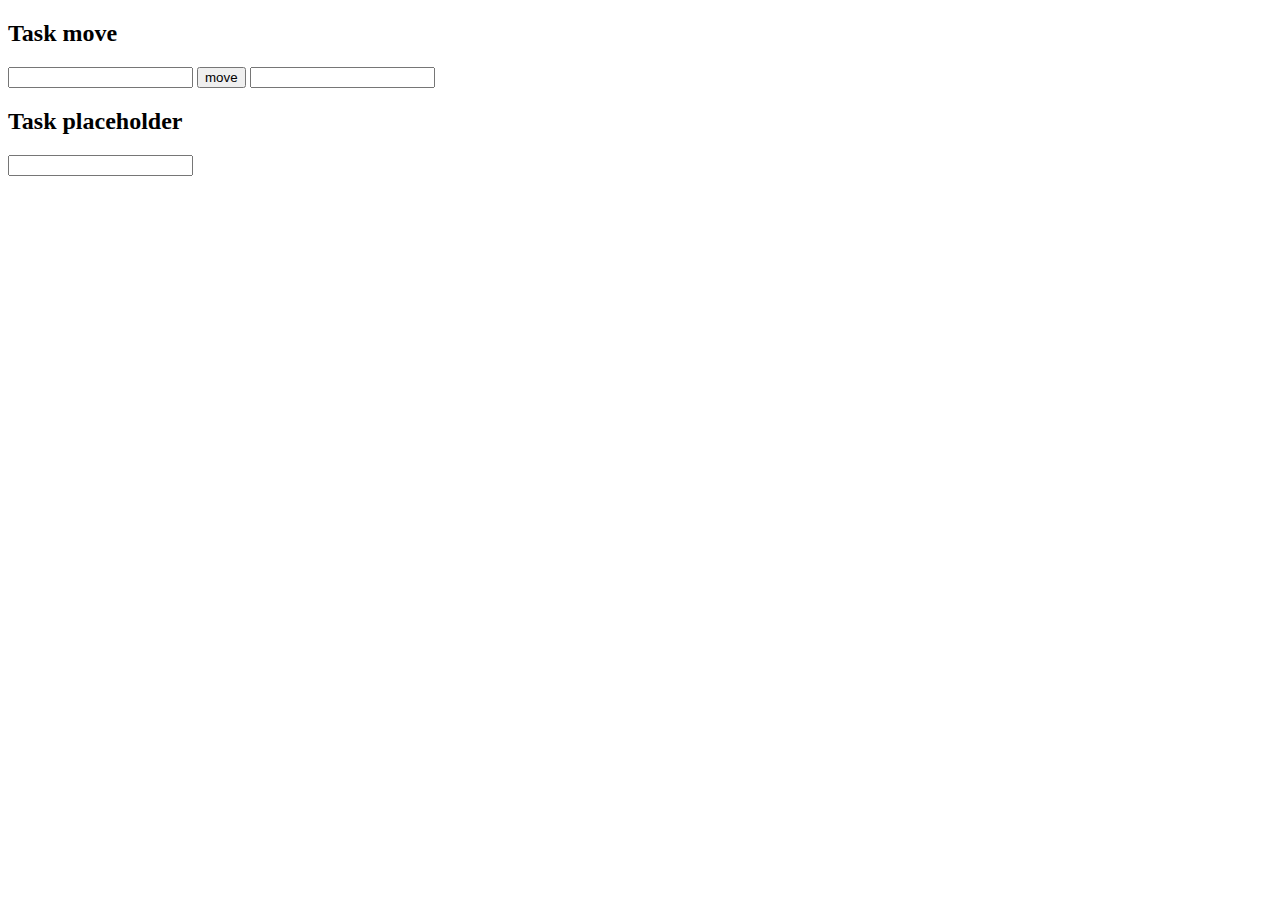
<file: lesson 8/Завдання 1/index.html>
<!DOCTYPE html>
<html lang="en">
    <head>
        <meta charset="UTF-8" />
        <meta http-equiv="X-UA-Compatible" content="IE=edge" />
        <meta name="viewport" content="width=device-width, initial-scale=1.0" />
        <title>Document</title>
    </head>
    <body>
        <div class="container">
            <div class="task-move">
                <h2>Task move</h2>
                <form>
                    <input type="text" name="enterText" />
                    <input type="button" value="move" class="button" />
                    <input type="text" name="getText" />
                </form>
            </div>

            <div class="placeholder-task">
                <form>
                    <h2>Task placeholder</h2>
                    <input type="text" name="placeholder" />
                </form>
            </div>
        </div>

        <script src="./script.js"></script>
    </body>
</html>
</file>
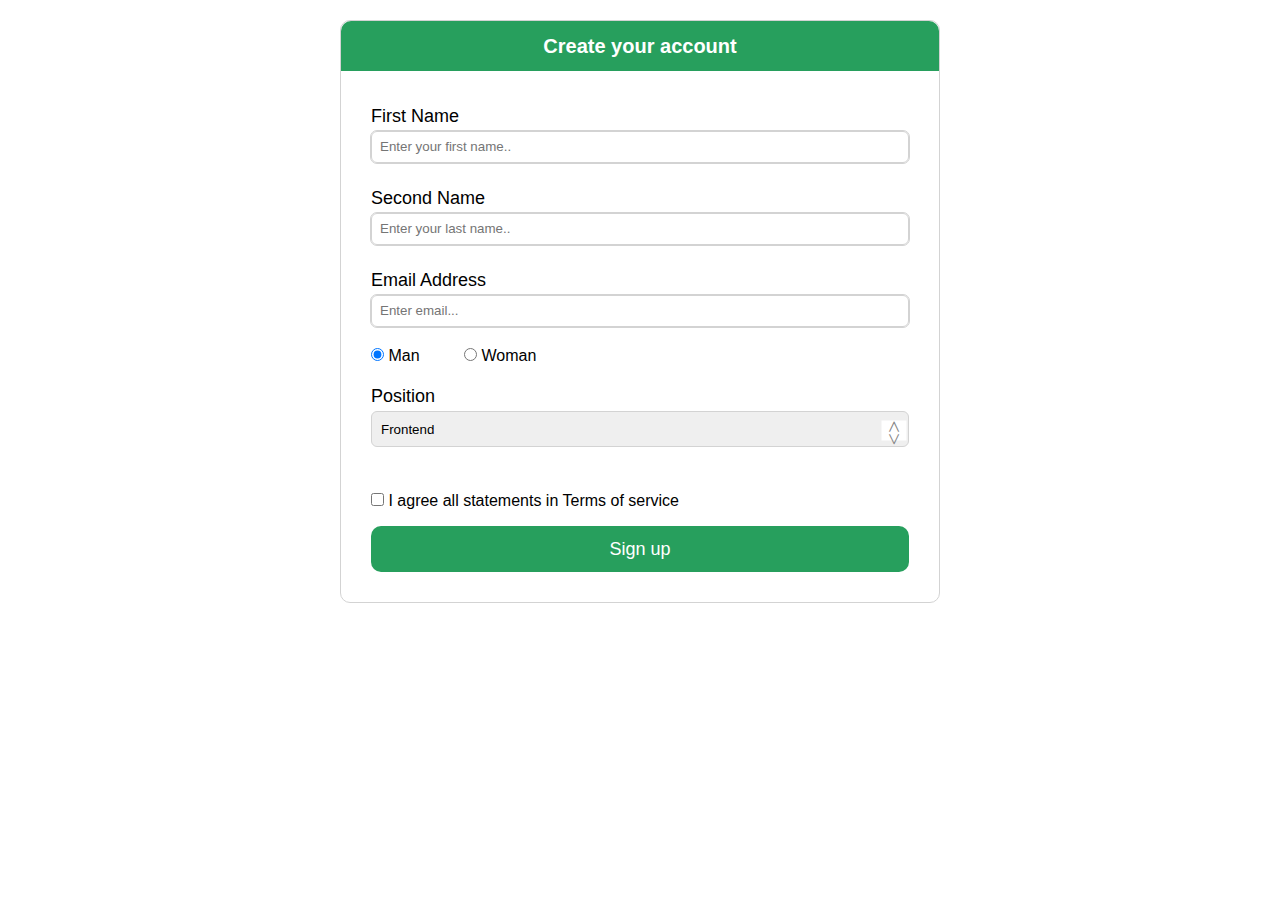
<file: lesson 8/Завдання 2/index.html>
<!DOCTYPE html>
<html lang="en">
    <head>
        <meta charset="UTF-8" />
        <meta http-equiv="X-UA-Compatible" content="IE=edge" />
        <meta name="viewport" content="width=device-width, initial-scale=1.0" />
        <title>Form Event</title>
        <link rel="stylesheet" href="./style.css" />
        <link
            rel="stylesheet"
            href="https://cdnjs.cloudflare.com/ajax/libs/font-awesome/6.2.1/css/all.min.css"
        />
    </head>
    <body>
        <div class="container">
            <header class="header">
                <h1>Create your account</h1>
            </header>
            <form action="" name="form" id="form">
                <h3>First Name</h3>
                <input
                    type="text"
                    name="firstName"
                    placeholder="Enter your first name.."
                    required
                />
                <h3>Second Name</h3>
                <input
                    type="text"
                    name="lastName"
                    placeholder="Enter your last name.."
                    required
                />
                <h3>Email Address</h3>
                <input
                    type="text"
                    name="email"
                    placeholder="Enter email..."
                    required
                />

                <div id="gender">
                    <input
                        type="radio"
                        name="man"
                        id="man"
                        value="man"
                        checked
                    />
                    <label for="man">Man</label>
                    <input type="radio" name="man" id="woman" value="woman" />
                    <label for="woman">Woman</label>
                </div>

                <h3>Position</h3>

                <label for="position" class="label-of-select">
                    <select name="position" id="position">
                        <option selected>Frontend</option>
                        <option>Backend</option>
                        <option>QC/QA</option>
                    </select>
                </label>

                <input type="checkbox" name="agree" id="agree" />
                <label for="agree"
                    >I agree all statements in Terms of service</label
                >

                <button type="button" name="submit" class="submit">
                    Sign up
                </button>
            </form>
            <!---------------------------------------------------->
        </div>
        <div class="container2">
            <header class="header2">
                <div class="avatar"></div>
            </header>
            <h1 class="fullName"></h1>
            <p id="email"></p>
            <h3 class="positionRes"></h3>
            <div class="sign-out-section">
                <button id="sign-out">Sign out</button>
            </div>

            <footer class="footer2">
                <div class="icons">
                    <div class="icon facebook">
                        <i class="fa-brands fa-facebook-f"></i>
                    </div>
                    <div class="icon twitter">
                        <i class="fa-brands fa-twitter"></i>
                    </div>
                    <div class="icon youtube">
                        <i class="fa-brands fa-youtube"></i>
                    </div>
                </div>
            </footer>
        </div>

        <script src="./script.js"></script>
    </body>
</html>
</file>
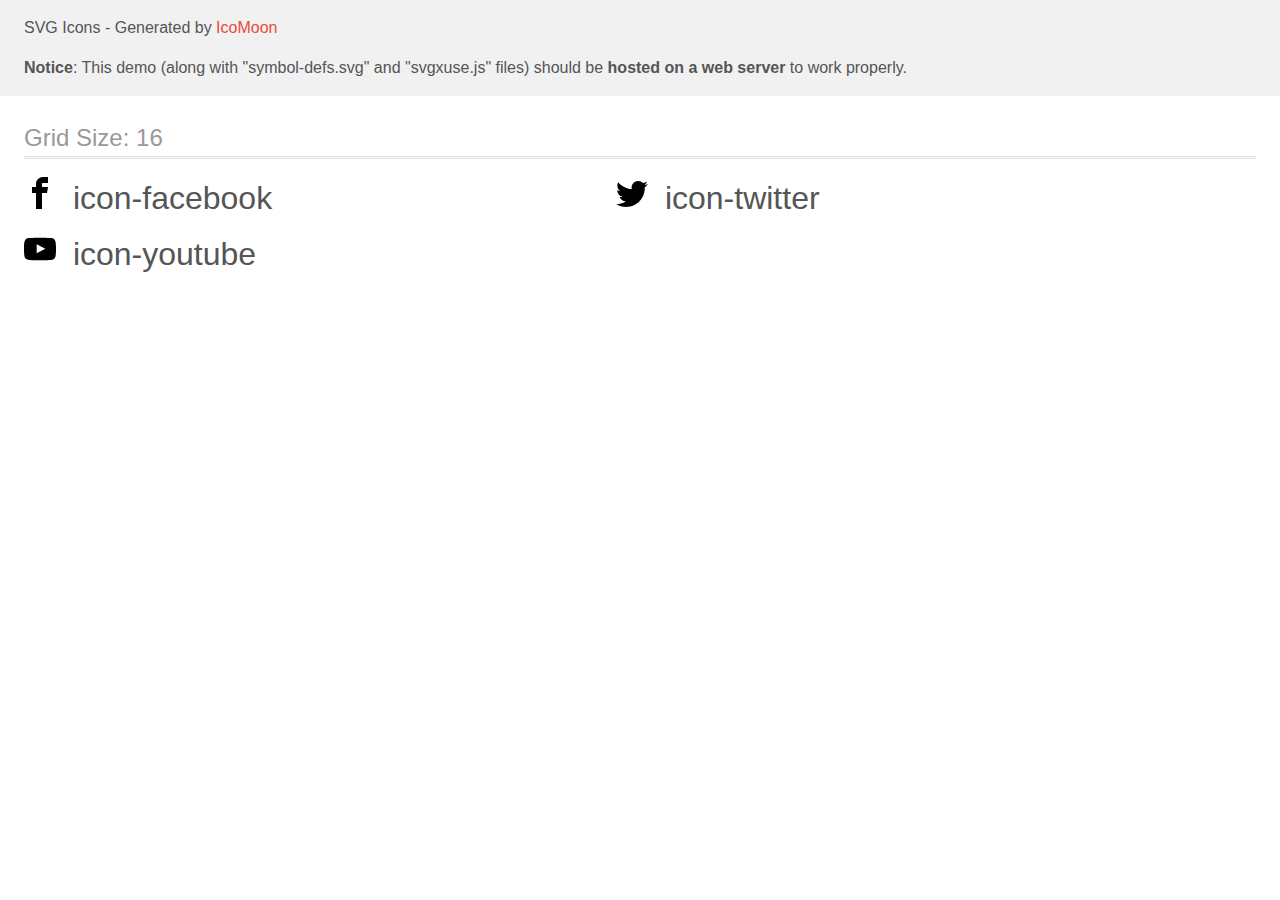
<file: lesson 8/Завдання 2/icons/demo-external-svg.html>
<!doctype html>
<html>
<head>
    <title>IcoMoon - SVG Icons</title>
    <meta charset="utf-8">
    <meta name="viewport" content="width=device-width, initial-scale=1">
    <link rel="stylesheet" href="demo-files/demo.css">
    <link rel="stylesheet" href="style.css">
</head>
<body>
<header class="bgc1 clearfix">
<div class="mhl">
    <p>SVG Icons - Generated by <a href="https://icomoon.io/app">IcoMoon</a></p><p><strong>Notice</strong>: This demo (along with "symbol-defs.svg" and "svgxuse.js" files) should be <b>hosted on a web server</b> to work properly.</p>
</div>
</header>
    <div class="clearfix mhl ptl">
        <h1 class="mvm mtn fgc1">Grid Size: 16</h1>
        <div class="glyph fs1">
            <div class="clearfix pbs">
                <svg class="icon icon-facebook"><use xlink:href="symbol-defs.svg#icon-facebook"></use></svg><span class="name"> icon-facebook</span>
            </div>
        </div>
        <div class="glyph fs1">
            <div class="clearfix pbs">
                <svg class="icon icon-twitter"><use xlink:href="symbol-defs.svg#icon-twitter"></use></svg><span class="name"> icon-twitter</span>
            </div>
        </div>
        <div class="glyph fs1">
            <div class="clearfix pbs">
                <svg class="icon icon-youtube"><use xlink:href="symbol-defs.svg#icon-youtube"></use></svg><span class="name"> icon-youtube</span>
            </div>
        </div>
  </div>
<script defer src="svgxuse.js"></script>
</body>
</html>
</file>
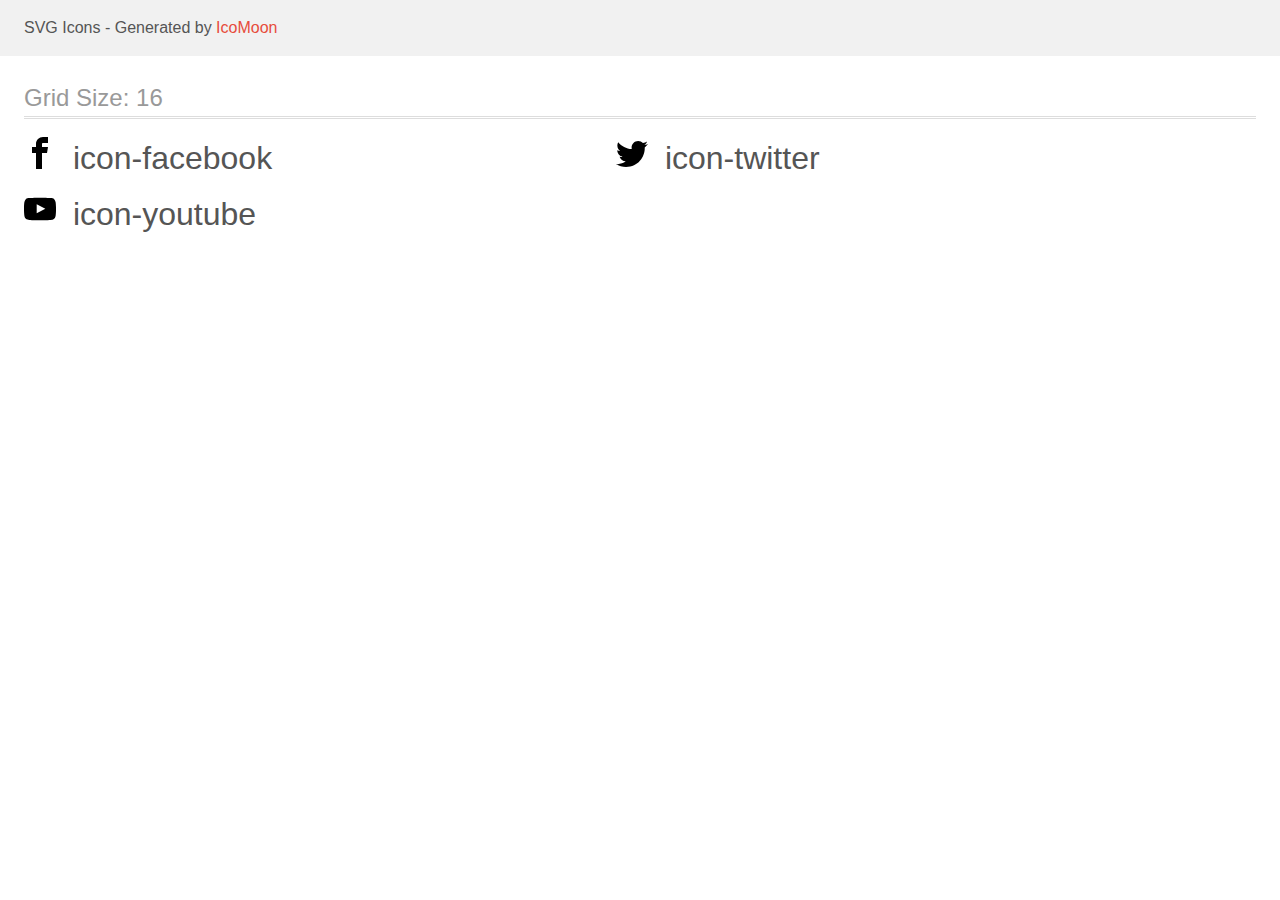
<file: lesson 8/Завдання 2/icons/demo.html>
<!doctype html>
<html>
<head>
    <title>IcoMoon - SVG Icons</title>
    <meta charset="utf-8">
    <meta name="viewport" content="width=device-width, initial-scale=1">
    <link rel="stylesheet" href="demo-files/demo.css">
    <link rel="stylesheet" href="style.css">
</head>
<body>
<svg aria-hidden="true" style="position: absolute; width: 0; height: 0; overflow: hidden;" version="1.1" xmlns="http://www.w3.org/2000/svg" xmlns:xlink="http://www.w3.org/1999/xlink">
<defs>
<symbol id="icon-facebook" viewBox="0 0 32 32">
<path d="M19 6h5v-6h-5c-3.86 0-7 3.14-7 7v3h-4v6h4v16h6v-16h5l1-6h-6v-3c0-0.542 0.458-1 1-1z"></path>
</symbol>
<symbol id="icon-twitter" viewBox="0 0 32 32">
<path d="M32 7.075c-1.175 0.525-2.444 0.875-3.769 1.031 1.356-0.813 2.394-2.1 2.887-3.631-1.269 0.75-2.675 1.3-4.169 1.594-1.2-1.275-2.906-2.069-4.794-2.069-3.625 0-6.563 2.938-6.563 6.563 0 0.512 0.056 1.012 0.169 1.494-5.456-0.275-10.294-2.888-13.531-6.862-0.563 0.969-0.887 2.1-0.887 3.3 0 2.275 1.156 4.287 2.919 5.463-1.075-0.031-2.087-0.331-2.975-0.819 0 0.025 0 0.056 0 0.081 0 3.181 2.263 5.838 5.269 6.437-0.55 0.15-1.131 0.231-1.731 0.231-0.425 0-0.831-0.044-1.237-0.119 0.838 2.606 3.263 4.506 6.131 4.563-2.25 1.762-5.075 2.813-8.156 2.813-0.531 0-1.050-0.031-1.569-0.094 2.913 1.869 6.362 2.95 10.069 2.95 12.075 0 18.681-10.006 18.681-18.681 0-0.287-0.006-0.569-0.019-0.85 1.281-0.919 2.394-2.075 3.275-3.394z"></path>
</symbol>
<symbol id="icon-youtube" viewBox="0 0 32 32">
<path d="M31.681 9.6c0 0-0.313-2.206-1.275-3.175-1.219-1.275-2.581-1.281-3.206-1.356-4.475-0.325-11.194-0.325-11.194-0.325h-0.012c0 0-6.719 0-11.194 0.325-0.625 0.075-1.987 0.081-3.206 1.356-0.963 0.969-1.269 3.175-1.269 3.175s-0.319 2.588-0.319 5.181v2.425c0 2.587 0.319 5.181 0.319 5.181s0.313 2.206 1.269 3.175c1.219 1.275 2.819 1.231 3.531 1.369 2.563 0.244 10.881 0.319 10.881 0.319s6.725-0.012 11.2-0.331c0.625-0.075 1.988-0.081 3.206-1.356 0.962-0.969 1.275-3.175 1.275-3.175s0.319-2.587 0.319-5.181v-2.425c-0.006-2.588-0.325-5.181-0.325-5.181zM12.694 20.15v-8.994l8.644 4.513-8.644 4.481z"></path>
</symbol>
</defs>
</svg>

<header class="bgc1 clearfix">
<div class="mhl">
    <p>SVG Icons - Generated by <a href="https://icomoon.io/app">IcoMoon</a></p>
</div>
</header>
    <div class="clearfix mhl ptl">
        <h1 class="mvm mtn fgc1">Grid Size: 16</h1>
        <div class="glyph fs1">
            <div class="clearfix pbs">
                <svg class="icon icon-facebook"><use xlink:href="#icon-facebook"></use></svg><span class="name"> icon-facebook</span>
            </div>
        </div>
        <div class="glyph fs1">
            <div class="clearfix pbs">
                <svg class="icon icon-twitter"><use xlink:href="#icon-twitter"></use></svg><span class="name"> icon-twitter</span>
            </div>
        </div>
        <div class="glyph fs1">
            <div class="clearfix pbs">
                <svg class="icon icon-youtube"><use xlink:href="#icon-youtube"></use></svg><span class="name"> icon-youtube</span>
            </div>
        </div>
  </div>
<script defer src="svgxuse.js"></script>
</body>
</html>
</file>
<file: lesson 8/Завдання 2/style.css>
*,
::before,
::after {
    box-sizing: border-box;
    margin: 0;
    padding: 0;
}

.container {
    width: 600px;
    margin: 20px auto;
    font-family: Arial, Helvetica, sans-serif;
    border: 1px solid lightgray;
    border-radius: 10px;
}
.header {
    width: 100%;
    background-color: #279f5d;
    border-radius: 10px 10px 0 0;
}
.header > h1 {
    text-align: center;
    line-height: 50px;
    color: #fff;
    font-size: 20px;
}

h3 {
    line-height: 30px;
    font-size: 18px;
    font-weight: normal;
}

#form {
    padding: 30px;
}

input[type="text"],
input[type="submit"] {
    padding-left: 8px;
    width: 100%;
    margin: 0 auto;
    line-height: 30px;
    margin-bottom: 20px;
    border-radius: 6px;
    border: 1px solid lightgray;
    outline: 1px solid lightgray;
}
input:focus {
    box-shadow: 0 0 5px -1px blue;
}

#man + label {
    margin-right: 40px;
}
#man {
    margin-bottom: 20px;
}

select {
    width: 100%;
    height: 36px;
    line-height: 30px;
    margin-bottom: 20px;
    padding-left: 8px;
    border-radius: 6px;
    border: 1px solid lightgray;
    padding: 5px;
    outline: none;
    cursor: pointer;
}
.label-of-select::after {
    content: "<>";
    display: block;
    position: relative;
    width: 20px;
    height: 25px;
    right: -513px;
    top: -49px;
    transform: rotate(90deg);
    font-size: 22px;
    font-weight: 300;
    background-color: #fff;
    font-family: cursive;
    color: gray;
}
select:focus {
    box-shadow: 0 0 5px -1px blue;
}

[type="checkbox"] {
    margin-bottom: 20px;
}
[name="submit"] {
    display: block;
    width: 100%;
    height: 46px;
    color: #fff;
    background-color: #279f5d;
    font-size: 18px;
    border-radius: 10px;
    border: #279f5d;
}

/* -------------------------------------------------- */

.container2 {
    display: none;
    width: 500px;
    margin: 40px auto;
    font-family: Arial, Helvetica, sans-serif;
    border: 1px solid lightgray;
    border-radius: 10px;
}
.header2 {
    width: 100%;
    background-color: #279f5d;
    border-radius: 10px 10px 0 0;
    height: 120px;
    margin-bottom: 80px;
    display: flex;
    justify-content: center;
    align-items: flex-end;
}

.avatar {
    width: 20%;
    height: 90px;
    background-color: white;
    border-radius: 50%;
    position: relative;
    top: 40px;
    background-image: url("./img/gender.jpg");
    background-repeat: no-repeat;
    border: 5px solid white;

    background-size: 230%;
    background-position-x: -13px;
    background-position-y: -15px;
}

.fullName {
    text-align: center;
    font-size: 24px;
    line-height: 48px;
}
#email {
    text-align: center;
    line-height: 42px;
}
.positionRes {
    text-align: center;
    line-height: 48px;
}

.sign-out-section {
    width: 100%;
    height: 100px;
    display: flex;
    justify-content: center;
    align-items: center;
}

#sign-out {
    font-size: 14px;
    display: block;
    padding: 5px;
    color: #279f5d;
    background-color: white;
    border: 1px solid #279f5d;
    border-radius: 4px;
}
#sign-out:hover {
    box-shadow: 0 0 3px 0;
    font-size: 14.5px;
}

.footer2 {
    height: 50px;
    background-color: #279f5d;
    border-radius: 0 0 10px 10px;
}

.icons {
    height: 100%;
    display: flex;
    justify-content: center;
    align-items: center;
}
.icon {
    width: 50px;
    height: 40px;
    display: flex;
    justify-content: center;
    align-items: center;
    color: white;
    font-size: 30px;
}
</file>
<file: lesson 8/Завдання 2/icons/demo-files/demo.css>
body {
  padding: 0;
  margin: 0;
  font-family: sans-serif;
  font-size: 1em;
  line-height: 1.5;
  color: #555;
  background: #fff;
}
h1 {
  font-size: 1.5em;
  font-weight: normal;
  box-shadow: 0 1px #ddd, 0 2px #fff, 0 3px #ddd;
}
small {
  font-size: .66666667em;
}
a {
  color: #e74c3c;
  text-decoration: none;
}
a:hover, a:focus {
  box-shadow: 0 1px #e74c3c;
}
.bshadow0, input {
  box-shadow: inset 0 -2px #e7e7e7;
}
input:hover {
  box-shadow: inset 0 -2px #ccc;
}
input, fieldset {
  font-size: 1em;
  margin: 0;
  padding: 0;
  border: 0;
}
input {
  color: inherit;
  line-height: 1.5;
  height: 1.5em;
  padding: .25em 0;
}
input:focus {
  outline: none;
  box-shadow: inset 0 -2px #449fdb;
}
.glyph {
  font-size: 16px;
  margin-right: 1.5em;
  float: left;
  width: 17em;
}
svg {
  color: #000;
}
.liga {
  width: 80%;
  width: calc(100% - 2.5em);
}
.talign-right {
  text-align: right;
}
.talign-center {
  text-align: center;
}
.bgc1 {
  background: #f1f1f1;
}
.fgc0 {
  color: #000;
}
.fgc1 {
  color: #999;
}
p {
  margin-top: 1em;
  margin-bottom: 1em;
}
.mvm {
  margin-top: .75em;
  margin-bottom: .75em;
}
.mtn {
  margin-top: 0;
}
.mtl, .mal {
  margin-top: 1.5em;
}
.mbl, .mal {
  margin-bottom: 1.5em;
}
.mal, .mhl {
  margin-left: 1.5em;
  margin-right: 1.5em;
}
.mhmm {
  margin-left: 1em;
  margin-right: 1em;
}
.ptl {
  padding-top: 1.5em;
}
.pbs, .pvs {
  padding-bottom: .25em;
}
.pvs, .pts {
  padding-top: .25em;
}
.unit {
  float: left;
}
.unitRight {
  float: right;
}
.size1of2 {
  width: 50%;
}
.size1of1 {
  width: 100%;
}
.clearfix:before, .clearfix:after {
  content: " ";
  display: table;
}
.clearfix:after {
  clear: both;
}
.hidden-true {
  display: none;
}
.textbox0 {
  width: 3em;
  background: #f1f1f1;
  padding: .25em .5em;
  line-height: 1.5;
  height: 1.5em;
}
.fs0 {
  font-size: 16px;
}
.fs1 {
  font-size: 32px;
}
.name {
  margin-left: .25em;
}
</file>
<file: lesson 8/Завдання 2/icons/style.css>
.icon {
  display: inline-block;
  width: 1em;
  height: 1em;
  stroke-width: 0;
  stroke: currentColor;
  fill: currentColor;
}

/* ==========================================
Single-colored icons can be modified like so:
.icon-name {
  font-size: 32px;
  color: red;
}
========================================== */
</file>
